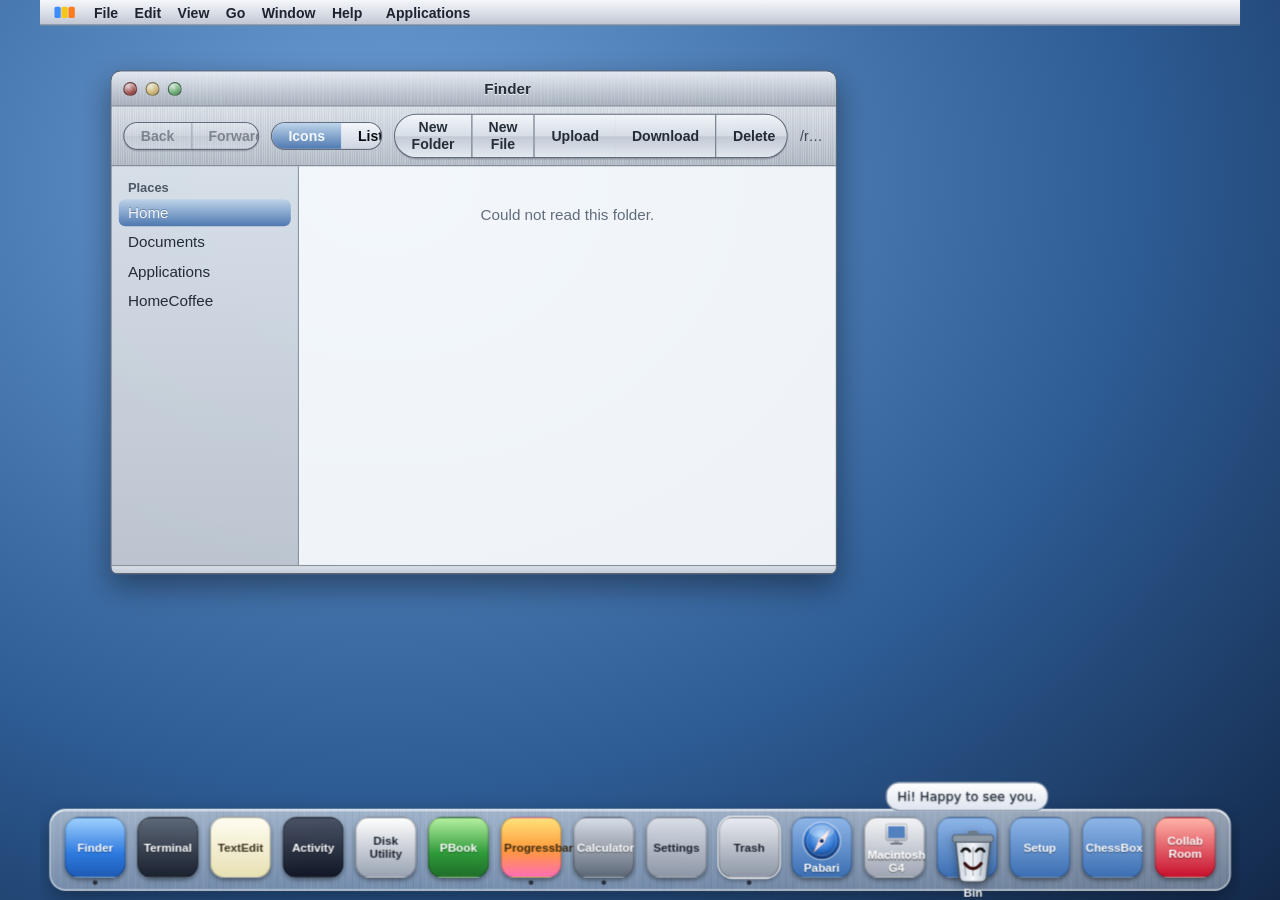
<file: ui/aqua/index.html>
<!doctype html>
<html lang="en">
<head>
<meta charset="utf-8">
<meta name="viewport" content="width=device-width, initial-scale=1.0, maximum-scale=1.0, user-scalable=no, viewport-fit=cover">
<title>HomeCoffee 1.0</title>
<link rel="stylesheet" href="aqua.css">
<link rel="stylesheet" href="textedit.css">
<link rel="stylesheet" href="finder.css">
<link rel="stylesheet" href="messenger.css">
<link rel="stylesheet" href="game.css">
<link rel="stylesheet" href="calculator.css">
<link rel="stylesheet" href="responsive.css">
<link rel="stylesheet" href="extras.css">
<link rel="stylesheet" href="pabari.css">
<link rel="stylesheet" href="bin.css">
<link rel="stylesheet" href="infinitemac.css">
<link rel="stylesheet" href="setup-assistant.css">
<link rel="stylesheet" href="chessbox.css">
</head>
<body>
<div id="stage">
  <div id="menubar">
    <span class="bar-logo" id="bar-logo" title="About HomeCoffee" onclick="RedStarWM.show(document.getElementById('about-window'))"><svg width="18" height="13" viewBox="0 0 54 39" aria-hidden="true"><rect x="1" y="5" width="16" height="29" rx="4" fill="#3d8bfd"/><rect x="19" y="5" width="16" height="29" rx="4" fill="#f5c518"/><rect x="37" y="5" width="16" height="29" rx="4" fill="#ff7a1a"/></svg></span>
    <span>File</span><span>Edit</span><span>View</span><span>Go</span><span>Window</span><span>Help</span>
    <span class="menu-apps" id="menu-apps" title="Applications">Applications</span>
    <span class="clock" id="clock"></span>
  </div>

  <section class="window" id="about-window">
    <div class="titlebar">
      <div class="lights"><span class="light close"></span><span class="light minimize"></span><span class="light zoom"></span></div>
      <div class="title">About HomeCoffee</div>
    </div>
    <div class="about-body">
      <svg class="about-logo" width="64" height="48" viewBox="0 0 54 39" aria-hidden="true"><rect x="1" y="5" width="16" height="29" rx="4" fill="#3d8bfd"/><rect x="19" y="5" width="16" height="29" rx="4" fill="#f5c518"/><rect x="37" y="5" width="16" height="29" rx="4" fill="#ff7a1a"/></svg>
      <div class="about-title">HomeCoffee 1.0</div>
      <div class="about-line">Kofi / Домокофе</div>
      <div class="about-sub">Aqua Linux desktop, inspired by Homebrew</div>
    </div>
  </section>

  <section class="window" id="finder-window" style="left:60px;top:60px;width:620px;height:430px;">
    <div class="titlebar">
      <div class="lights"><span class="light close"></span><span class="light minimize"></span><span class="light zoom"></span></div>
      <div class="title" data-i18n="finder">Finder</div>
    </div>
    <div class="metal-toolbar">
      <div class="pill-group">
        <button class="pill" id="fz-back" data-i18n="back" aria-label="Back">Back</button>
        <button class="pill" id="fz-fwd" data-i18n="forward" aria-label="Forward">Forward</button>
      </div>
      <div class="seg" role="group">
        <button id="view-icons" data-i18n="icons" aria-pressed="true">Icons</button>
        <button id="view-list" data-i18n="list" aria-pressed="false">List</button>
      </div>
      <div class="pill-group">
        <button class="pill" id="fz-newfolder" aria-label="New Folder">New Folder</button>
        <button class="pill" id="fz-newfile" aria-label="New File">New File</button>
        <button class="pill" id="fz-upload" aria-label="Upload">Upload</button>
        <input type="file" id="fz-file-input" multiple style="display:none">
        <button class="pill" id="fz-download" aria-label="Download">Download</button>
        <button class="pill" id="fz-delete" aria-label="Delete">Delete</button>
      </div>
      <span class="fs-path" id="fs-path"></span>
    </div>
    <div class="finder-body">
      <aside class="sidebar">
        <div class="side-head" data-i18n="places">Places</div>
        <ul id="places"></ul>
      </aside>
      <div class="fs-main" id="fs-main"></div>
    </div>
    <div class="fs-status" id="fs-status"></div>
  </section>

  <section class="window" id="konsol-window" style="left:140px;top:300px;width:520px;height:300px;display:none;">
    <div class="titlebar">
      <div class="lights"><span class="light close"></span><span class="light minimize"></span><span class="light zoom"></span></div>
      <div class="title" data-i18n="konsol">Terminal</div>
    </div>
    <div class="window-body konsol">
      <pre id="konsol-out"></pre>
      <div class="konsol-line"><span id="konsol-prompt"></span><input id="konsol-in" class="konsol-input" autocomplete="off" spellcheck="false" data-i18n-ph="prompt" aria-label="Command"></div>
    </div>
  </section>

  <section class="window" id="notes-window" style="left:300px;top:70px;width:600px;height:440px;display:none;">
    <div class="titlebar">
      <div class="lights"><span class="light close"></span><span class="light minimize"></span><span class="light zoom"></span></div>
      <div class="title" data-i18n="notes">TextEdit</div>
    </div>
    <div class="metal-toolbar te-toolbar" role="toolbar" aria-label="Format">
      <div class="pill-group">
        <button class="pill" id="te-new" aria-label="New">New</button>
        <button class="pill" id="te-open" aria-label="Open">Open</button>
      </div>
      <div class="pill-group">
        <button class="pill" id="te-save" aria-label="Save">Save</button>
        <button class="pill" id="te-saveas" aria-label="Save As">Save As...</button>
      </div>
      <select id="te-font" class="aqua-field te-select" aria-label="Font">
        <option value="Courier New">Courier</option>
        <option value="Helvetica">Helvetica</option>
        <option value="Times New Roman" selected>Times</option>
        <option value="Monaco">Monaco</option>
      </select>
      <select id="te-size" class="aqua-field te-select" aria-label="Font size">
        <option value="10">10</option>
        <option value="12">12</option>
        <option value="14" selected>14</option>
        <option value="18">18</option>
        <option value="24">24</option>
        <option value="36">36</option>
      </select>
      <div class="pill-group">
        <button class="pill" data-te-cmd="bold" aria-label="Bold" title="Bold"><b>B</b></button>
        <button class="pill" data-te-cmd="italic" aria-label="Italic" title="Italic"><i>I</i></button>
        <button class="pill" data-te-cmd="underline" aria-label="Underline" title="Underline"><u>U</u></button>
        <button class="pill" data-te-cmd="strikeThrough" aria-label="Strikethrough" title="Strikethrough"><s>S</s></button>
      </div>
      <label class="te-color" title="Text color">A <input type="color" id="te-fore" value="#000000" aria-label="Text color"></label>
      <label class="te-color" title="Highlight color">Hi <input type="color" id="te-hilite" value="#ffff00" aria-label="Highlight color"></label>
      <div class="pill-group">
        <button class="pill" data-te-cmd="justifyLeft" aria-label="Align left" title="Align left">L</button>
        <button class="pill" data-te-cmd="justifyCenter" aria-label="Center" title="Center">C</button>
        <button class="pill" data-te-cmd="justifyRight" aria-label="Align right" title="Align right">R</button>
        <button class="pill" data-te-cmd="justifyFull" aria-label="Justify" title="Justify">J</button>
      </div>
      <div class="pill-group">
        <button class="pill" data-te-cmd="insertUnorderedList" aria-label="Bullet list" title="Bullet list">&bull; List</button>
        <button class="pill" data-te-cmd="insertOrderedList" aria-label="Numbered list" title="Numbered list">1. List</button>
      </div>
      <div class="pill-group">
        <button class="pill" data-te-cmd="formatBlock" data-te-val="blockquote" aria-label="Blockquote" title="Blockquote">Quote</button>
        <button class="pill" data-te-cmd="insertHorizontalRule" aria-label="Horizontal rule" title="Horizontal rule">Rule</button>
      </div>
      <div class="pill-group">
        <button class="pill" id="te-preview" aria-label="Export preview" aria-pressed="false">Preview</button>
        <button class="pill" id="te-print" aria-label="Print">Print</button>
      </div>
    </div>
    <div class="window-body te-body" style="padding:0;">
      <div id="notes-text" class="notes-text" contenteditable="true" role="textbox" aria-multiline="true" aria-label="Document" spellcheck="true" data-placeholder="Type your notes here..."></div>
    </div>
    <div class="fs-status te-status"><span id="te-counts"></span><span id="te-msg"></span></div>
  </section>

  <section class="window" id="settings-window" style="left:300px;top:110px;width:400px;height:250px;display:none;">
    <div class="titlebar">
      <div class="lights"><span class="light close"></span><span class="light minimize"></span><span class="light zoom"></span></div>
      <div class="title" data-i18n="settings">Settings</div>
    </div>
    <div class="window-body settings">
      <div class="setting-row">
        <label for="lang-select" data-i18n="language">Language</label>
        <select id="lang-select" class="aqua-field" aria-label="Language">
          <option value="en">English</option>
          <option value="eo">Esperanto</option>
          <option value="yz">Yezik</option>
        </select>
      </div>
      <div class="setting-note" data-i18n="langLabel">Interface language</div>
      <div class="setting-note" id="lang-status"></div>
    </div>
  </section>

  <section class="window" id="messenger-window" style="left:420px;top:90px;width:460px;height:480px;display:none;">
    <div class="titlebar">
      <div class="lights"><span class="light close"></span><span class="light minimize"></span><span class="light zoom"></span></div>
      <div class="title">PBook</div>
    </div>
    <div class="msg-head">
      <span class="msg-brand">Home Collab</span>
      <span class="msg-status off" id="msg-status">Not connected</span>
    </div>
    <div class="window-body" id="msg-connect" style="display:none;">
      <div class="msg-connect">
        <label>Room address (host)<input id="msg-host" class="aqua-field" autocomplete="off" spellcheck="false"></label>
        <label>Port<input id="msg-port" class="aqua-field" inputmode="numeric" autocomplete="off"></label>
        <label>PIN (4 digits)<input id="msg-pin" class="aqua-field" inputmode="numeric" maxlength="4" autocomplete="off"></label>
        <label>Nickname<input id="msg-nick" class="aqua-field" maxlength="32" autocomplete="off"></label>
        <div class="row"><button class="aqua-btn" id="msg-connect-btn">Connect</button></div>
        <div class="msg-error" id="msg-error"></div>
      </div>
    </div>
    <div id="msg-chat" class="msg-drop" style="display:none;flex:1;flex-direction:column;min-height:0;">
      <div class="msg-cam" id="msg-cam-panel" style="display:none;">
        <video id="msg-cam-video" autoplay muted playsinline></video>
        <canvas id="msg-cam-canvas" style="display:none;"></canvas>
        <div class="msg-cam-bar">
          <button class="aqua-btn" id="msg-cam-snap">Take Photo</button>
          <button class="pill" id="msg-cam-cancel">Cancel</button>
          <span class="msg-cam-msg" id="msg-cam-msg"></span>
        </div>
      </div>
      <div class="msg-log" id="msg-log"></div>
      <div class="msg-sendbox">
        <button class="pill msg-clip" id="msg-clip" title="Share a file" aria-label="Share a file">Attach</button>
        <button class="pill msg-clip" id="msg-cam" title="Take a photo" aria-label="Take a photo">Camera</button>
        <input type="file" id="msg-file" multiple style="display:none">
        <input type="file" id="msg-cam-file" accept="image/*" capture="environment" style="display:none">
        <textarea id="msg-text" aria-label="Message" placeholder="Type a message"></textarea>
        <button class="aqua-btn" id="msg-send-btn">Send</button>
        <button class="pill" id="msg-disconnect" title="Leave the room">Leave</button>
      </div>
    </div>
  </section>

  <section class="window" id="game-window">
    <div class="titlebar">
      <div class="lights"><span class="light close"></span><span class="light minimize"></span><span class="light zoom"></span></div>
      <div class="title">Progressbar</div>
    </div>
    <div class="metal-toolbar">
      <div class="pill-group">
        <button class="pill" id="game-new" aria-label="New Game">New Game</button>
      </div>
      <span class="game-note">Move the bar with the mouse, touch, or the arrow keys.</span>
    </div>
    <div class="game-body">
      <canvas id="game-canvas" width="600" height="400" aria-label="Progressbar game board"></canvas>
      <div class="game-hud">
        <span id="game-level"></span>
        <span id="game-score"></span>
        <span id="game-lives"></span>
        <span id="game-hi"></span>
      </div>
      <div class="game-note" id="game-msg"></div>
    </div>
  </section>

  <section class="window" id="calc-window">
    <div class="titlebar">
      <div class="lights"><span class="light close"></span><span class="light minimize"></span><span class="light zoom"></span></div>
      <div class="title">Calculator</div>
    </div>
    <div class="calc-body">
      <div class="calc-display" id="calc-display" aria-live="polite">0</div>
      <div class="calc-keys" id="calc-keys"></div>
    </div>
  </section>

  <section class="window" id="trash-window">
    <div class="titlebar">
      <div class="lights"><span class="light close"></span><span class="light minimize"></span><span class="light zoom"></span></div>
      <div class="title">Trash</div>
    </div>
    <div class="trash-body">
      <div>Trash is empty.</div>
      <div class="trash-note">Trash is a placeholder. Items deleted in Finder are not moved here yet.</div>
    </div>
  </section>

  <div id="dock">
    <div class="dock-item dock-finder" data-app="finder-window" title="Finder"><span data-i18n="finder">Finder</span></div>
    <div class="dock-item dock-konsol" data-app="konsol-window" title="Terminal"><span data-i18n="konsol">Terminal</span></div>
    <div class="dock-item dock-notes" data-app="notes-window" title="TextEdit"><span data-i18n="notes">TextEdit</span></div>
    <div class="dock-item dock-activity" data-app="activity-window" title="Activity Monitor"><span>Activity</span></div>
    <div class="dock-item dock-diskutil" data-app="diskutil-window" title="Disk Utility"><span>Disk Utility</span></div>
    <div class="dock-item dock-messenger" data-app="messenger-window" title="PBook"><span>PBook</span></div>
    <div class="dock-item dock-game" data-app="game-window" title="Progressbar"><span>Progressbar</span></div>
    <div class="dock-item dock-calc" data-app="calc-window" title="Calculator"><span>Calculator</span></div>
    <div class="dock-item dock-settings" data-app="settings-window" title="Settings"><span data-i18n="settings">Settings</span></div>
    <div class="dock-item dock-trash" data-app="trash-window" title="Trash"><span>Trash</span></div>
    <a class="dock-item dock-collab" href="../home/index.html" title="Collab Room"><span data-i18n="collab">Collab Room</span></a>
  </div>
</div>
<script src="display.js"></script>
<script src="desktop.js"></script>
<script src="apps.js"></script>
<script src="messenger.js"></script>
<script src="game.js"></script>
<script src="calculator.js"></script>
<script src="extras.js"></script>
<script src="pabari.js"></script>
<script src="infinitemac.js"></script>
<script src="bin.js"></script>
<script src="setup-assistant.js"></script>
<script src="chessbox.js"></script>
<script src="boot.js"></script>
</body>
</html>
</file>
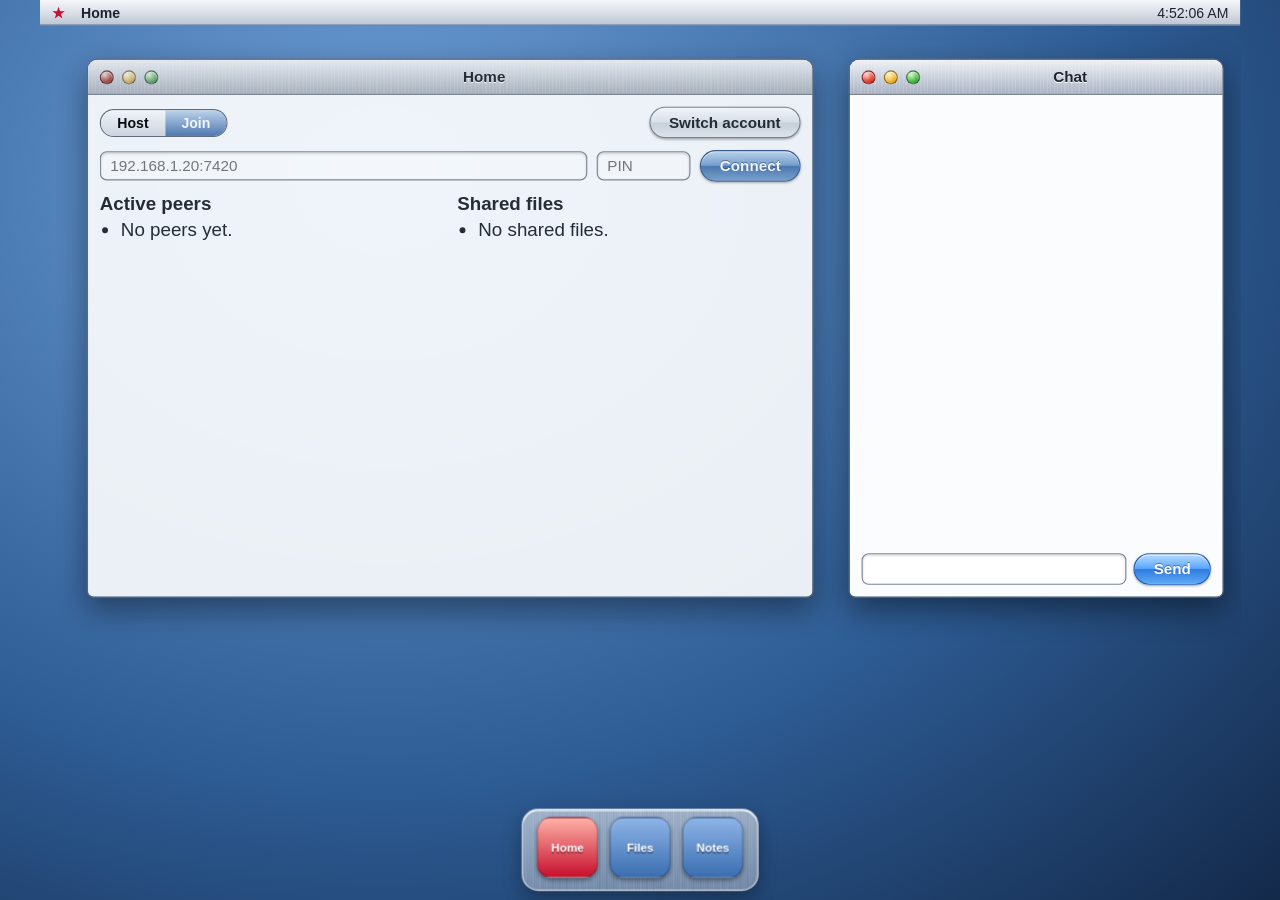
<file: ui/home/index.html>
<!doctype html>
<html lang="en">
<head>
<meta charset="utf-8">
<meta name="viewport" content="width=device-width,initial-scale=1">
<title>Home</title>
<link rel="stylesheet" href="../aqua/aqua.css">
</head>
<body>
<div id="stage">
  <div id="menubar"><span class="apple-mark">&#9733;</span><span>Home</span><span class="clock" id="clock"></span></div>
  <section class="window" style="left:40px;top:50px;width:620px;height:460px;" id="home-window">
    <div class="titlebar">
      <div class="lights"><span class="light close"></span><span class="light minimize"></span><span class="light zoom"></span></div>
      <div class="title" data-i18n="home.title">Home</div>
    </div>
    <div class="window-body">
      <div style="display:flex;gap:10px;align-items:center;margin-bottom:10px;">
        <div class="tabs" role="tablist">
          <button role="tab" id="tab-host" aria-selected="false" data-i18n="home.host">Host</button>
          <button role="tab" id="tab-join" aria-selected="true" data-i18n="home.join">Join</button>
        </div>
        <span style="margin-left:auto;font-size:12px;" id="account-label"></span>
        <button class="aqua-btn secondary" id="switch-account" data-i18n="home.switchAccount">Switch account</button>
      </div>
      <div style="display:flex;gap:8px;align-items:center;margin-bottom:10px;">
        <input class="aqua-field" id="address" placeholder="192.168.1.20:7420" style="flex:1" aria-label="Address">
        <input class="aqua-field" id="pin" placeholder="PIN" maxlength="4" inputmode="numeric" style="width:80px" aria-label="PIN">
        <button class="aqua-btn" id="connect">Connect</button>
      </div>
      <div id="status" style="font-size:12px;margin-bottom:8px;"></div>
      <div style="display:grid;grid-template-columns:1fr 1fr;gap:12px;">
        <div><strong data-i18n="home.peers">Active peers</strong><ul id="peers" style="margin:4px 0;padding-left:18px;"></ul></div>
        <div><strong data-i18n="home.files">Shared files</strong><ul id="files" style="margin:4px 0;padding-left:18px;"></ul></div>
      </div>
    </div>
  </section>
  <section class="window" style="left:690px;top:50px;width:300px;height:460px;" id="chat-window">
    <div class="titlebar">
      <div class="lights"><span class="light close"></span><span class="light minimize"></span><span class="light zoom"></span></div>
      <div class="title" data-i18n="home.chat">Chat</div>
    </div>
    <div class="window-body" style="display:flex;flex-direction:column;">
      <div id="messages" style="flex:1;overflow:auto;font-size:13px;"></div>
      <div style="display:flex;gap:6px;margin-top:8px;">
        <input class="aqua-field" id="chat-input" style="flex:1" aria-label="Message">
        <button class="aqua-btn" id="chat-send" data-i18n="home.send">Send</button>
      </div>
    </div>
  </section>
  <div id="dock"><div class="dock-item home">Home</div><div class="dock-item">Files</div><div class="dock-item">Notes</div></div>
</div>
<script src="../aqua/display.js"></script>
<script src="../aqua/desktop.js"></script>
<script src="room.js"></script>
<script src="home.js"></script>
</body>
</html>
</file>
<file: ui/aqua/aqua.css>
/* Aqua / Mac OS X 10.4 Tiger-style desktop theme for Red Star OS 3.0 (HomeCoffee).
   Original styling inspired by the Tiger look: brushed metal frames, aqua pill buttons, traffic lights, top menubar.
   No Apple artwork is used. */
:root {
  --menubar-h: 22px;
  --metal-light: #e9ecf1;
  --metal-mid: #c9ced8;
  --metal-dark: #8e97a6;
  --aqua-blue: #3d8bfd;
  --aqua-glow: #9ec9ff;
  --red-star: #c8102e;
  --ink: #1d2430;
  --font-ui: "Lucida Grande", "Helvetica Neue", Arial, sans-serif;
  --display-scale: 1;
}
* { box-sizing: border-box; }
html, body { margin: 0; height: 100%; overflow: hidden; font-family: var(--font-ui); color: var(--ink); }
body {
  background: radial-gradient(ellipse at 30% 20%, #6ea0d8 0%, #2d5b93 60%, #13294a 100%);
  cursor: url("cursors/arrow.svg") 1 1, default;
}
#stage { position: absolute; left: 0; top: 0; width: 1024px; height: 768px; transform-origin: 0 0; transform: scale(var(--display-scale)); }

#menubar {
  position: absolute; left: 0; right: 0; top: 0; height: var(--menubar-h);
  background: linear-gradient(#f4f6fa, #d6dbe4 60%, #bfc6d2);
  border-bottom: 1px solid #7e8797; display: flex; align-items: center; padding: 0 10px; gap: 14px;
  font-size: 12px; font-weight: 700; z-index: 1000;
}
#menubar .apple-mark { color: var(--red-star); font-weight: 900; }
#menubar .clock { margin-left: auto; font-weight: 400; }

.window {
  position: absolute; min-width: 320px; min-height: 200px; display: flex; flex-direction: column;
  background: linear-gradient(#f2f4f8, #d9dee7);
  border: 1px solid #5c6578; border-radius: 9px 9px 6px 6px;
  box-shadow: 0 10px 26px rgba(0,0,0,.45), inset 0 1px 0 #fff;
  overflow: hidden;
}
.window.inactive { filter: saturate(.55); opacity: .92; }
.titlebar {
  height: 30px; flex: 0 0 30px; display: flex; align-items: center; gap: 8px; padding: 0 10px;
  background: repeating-linear-gradient(90deg, rgba(255,255,255,.12) 0 1px, transparent 1px 3px), linear-gradient(#eef1f6, #aab3c3);
  border-bottom: 1px solid #6b7486; font-size: 13px; font-weight: 700; cursor: default;
}
.titlebar .title { flex: 1; text-align: center; text-shadow: 0 1px 0 #fff; }
.lights { display: flex; gap: 7px; }
.light { width: 12px; height: 12px; border-radius: 50%; border: 1px solid rgba(0,0,0,.35); box-shadow: inset 0 1px 2px rgba(255,255,255,.7); }
.light.close { background: radial-gradient(circle at 35% 30%, #ffd1cc, #e0392b 60%, #9b1d13); }
.light.minimize { background: radial-gradient(circle at 35% 30%, #fff3c4, #f0b429 60%, #a8760c); }
.light.zoom { background: radial-gradient(circle at 35% 30%, #d6f7c9, #3fb83f 60%, #237a23); }
.light.close, .light.minimize { cursor: pointer; }
.window-body { flex: 1; overflow: auto; padding: 10px; background: #fbfcfe; }

.aqua-btn {
  font: inherit; font-size: 13px; font-weight: 700; color: #fff; text-shadow: 0 -1px 0 rgba(0,0,0,.35);
  padding: 5px 16px; border-radius: 999px; cursor: pointer;
  border: 1px solid #1f5fb5;
  background: linear-gradient(#b9dcff 0%, #5aa6fb 48%, #2f7be0 52%, #5ea9f7 100%);
  box-shadow: 0 1px 2px rgba(0,0,0,.35), inset 0 1px 0 rgba(255,255,255,.7);
}
.aqua-btn:hover { filter: brightness(1.06); }
.aqua-btn:active { background: linear-gradient(#2f7be0, #5aa6fb); }
.aqua-btn[disabled] { opacity: .5; cursor: default; }
.aqua-btn.secondary { color: var(--ink); text-shadow: none; border-color: #7a8396;
  background: linear-gradient(#ffffff, #e2e7ef 50%, #cfd6e2 52%, #e9edf4); }
.aqua-field {
  font: inherit; font-size: 13px; padding: 4px 8px; border-radius: 6px; border: 1px solid #7b8698;
  box-shadow: inset 0 1px 2px rgba(0,0,0,.2); background: #fff; color: var(--ink);
}
.aqua-field:focus { outline: 2px solid var(--aqua-glow); outline-offset: 0; }

.tabs { display: inline-flex; border: 1px solid #5f6a80; border-radius: 999px; overflow: hidden; }
.tabs button { font: inherit; font-size: 12px; font-weight: 700; padding: 4px 14px; border: 0; background: linear-gradient(#fff, #d5dbe6); cursor: pointer; }
.tabs button[aria-selected="true"] { background: linear-gradient(#b9dcff, #2f7be0); color: #fff; }

#dock {
  position: absolute; bottom: 8px; left: 50%; transform: translateX(-50%);
  display: flex; gap: 10px; padding: 8px 14px; border-radius: 18px;
  background: rgba(255,255,255,.28); border: 1px solid rgba(255,255,255,.5); backdrop-filter: blur(6px);
}
.dock-item { width: 48px; height: 48px; border-radius: 12px; display: grid; place-items: center; font-size: 11px; font-weight: 700; color: #fff; text-shadow: 0 1px 1px rgba(0,0,0,.4); background: linear-gradient(#8fb6e8, #3c6fb3); box-shadow: 0 2px 4px rgba(0,0,0,.4); }
.dock-item.home { background: linear-gradient(#ffb3a8, #c8102e); }

/* Tiger-style brushed metal toolbar and pill controls */
.metal-toolbar {
  flex: 0 0 auto; display: flex; align-items: center; gap: 10px; padding: 6px 10px;
  background: repeating-linear-gradient(90deg, rgba(255,255,255,.14) 0 1px, rgba(0,0,0,.035) 1px 2px), linear-gradient(#e6e9ef, #b7bfcc);
  border-bottom: 1px solid #6b7486;
}
.pill-group { display: inline-flex; border: 1px solid #5f6a80; border-radius: 999px; overflow: hidden; box-shadow: 0 1px 1px rgba(0,0,0,.2); }
.pill { font: inherit; font-size: 12px; font-weight: 700; padding: 4px 14px; border: 0; cursor: pointer; background: linear-gradient(#ffffff, #dfe4ec 50%, #c9d0dc 52%, #eef1f6); color: var(--ink); }
.pill + .pill { border-left: 1px solid #7a8396; }
.pill:disabled { opacity: .45; cursor: default; }
.seg { display: inline-flex; border: 1px solid #5f6a80; border-radius: 999px; overflow: hidden; }
.seg button { font: inherit; font-size: 12px; font-weight: 700; padding: 4px 14px; border: 0; cursor: pointer; background: linear-gradient(#fff, #d5dbe6); }
.seg button[aria-pressed="true"] { background: linear-gradient(#b9dcff, #2f7be0); color: #fff; }
.fs-path { margin-left: auto; font-size: 12px; color: #374152; white-space: nowrap; overflow: hidden; text-overflow: ellipsis; max-width: 260px; }

/* Finder */
.finder-body { flex: 1; display: flex; min-height: 0; }
.sidebar {
  width: 160px; flex: 0 0 160px; padding: 8px 6px; overflow: auto;
  background: linear-gradient(#dfe6f0, #c3ccd9); border-right: 1px solid #8e97a6;
}
.side-head { font-size: 11px; font-weight: 700; color: #4a5366; padding: 4px 8px; text-transform: none; }
.sidebar ul { list-style: none; margin: 0; padding: 0; }
.side-item { font-size: 13px; padding: 4px 8px; border-radius: 6px; cursor: pointer; margin-bottom: 2px; }
.side-item:hover { background: rgba(255,255,255,.5); }
.side-item.sel { background: linear-gradient(#b9dcff, #2f7be0); color: #fff; text-shadow: 0 -1px 0 rgba(0,0,0,.25); }
.fs-main { flex: 1; overflow: auto; padding: 10px; background: #fff; }
.fs-grid { display: grid; grid-template-columns: repeat(auto-fill, minmax(92px, 1fr)); gap: 8px; }
.fs-item { display: flex; flex-direction: column; align-items: center; padding: 6px 4px; border-radius: 8px; cursor: default; user-select: none; }
.fs-item.fs-selected, .fs-row.fs-selected td { background: #cfe3ff; }
.fs-ico { width: 48px; height: 40px; border-radius: 6px; margin-bottom: 4px;
  background: linear-gradient(#a9d3ff, #3c85d8); box-shadow: inset 0 1px 0 rgba(255,255,255,.6); }
.fs-item.file .fs-ico { background: linear-gradient(#ffffff, #d7dde8); border: 1px solid #8e97a6; width: 36px; margin: 0 auto 4px; }
.fs-name { font-size: 12px; text-align: center; word-break: break-all; max-width: 100%; }
.fs-list { width: 100%; border-collapse: collapse; font-size: 12px; }
.fs-list th { text-align: left; background: linear-gradient(#f5f7fb, #dfe4ec); border-bottom: 1px solid #aab3c3; padding: 4px 6px; }
.fs-list td { padding: 3px 6px; border-bottom: 1px solid #eef1f6; cursor: default; user-select: none; }
.fs-empty { color: #5a6474; font-size: 13px; padding: 20px; text-align: center; }
.fs-status { flex: 0 0 auto; font-size: 11px; color: #3b4455; padding: 3px 10px; background: linear-gradient(#e6e9ef, #cfd6e2); border-top: 1px solid #8e97a6; }

/* Konsol */
.window-body.konsol { background: #ffffff; padding: 8px; display: flex; flex-direction: column; font-family: Menlo, Monaco, "DejaVu Sans Mono", monospace; }
.konsol pre { flex: 1; margin: 0; overflow: auto; font-size: 12px; white-space: pre-wrap; word-break: break-word; color: #1d2430; }
.konsol-line { display: flex; align-items: center; gap: 4px; font-size: 12px; border-top: 1px solid #e3e7ef; padding-top: 6px; }
.konsol-input { flex: 1; border: 0; outline: 0; font: inherit; font-size: 12px; background: transparent; color: #1d2430; }

/* TextEdit */
.notes-text { width: 100%; height: 100%; border: 0; resize: none; padding: 10px; font: inherit; font-size: 13px; background: #fffef6; color: var(--ink); outline: 0; }

/* Settings */
.window-body.settings { padding: 16px; font-size: 13px; }
.setting-row { display: flex; align-items: center; gap: 12px; margin-bottom: 8px; }
.setting-row label { min-width: 90px; font-weight: 700; }
.setting-note { font-size: 12px; color: #4a5366; margin-top: 4px; min-height: 16px; }

/* Dock (Tiger-style brushed metal shelf with per-app tiles).
   z-index: above application windows (which start at 100 in desktop.js) but below the menubar (1000),
   so windows cannot cover the dock and the dock never covers the menubar. */
#dock {
  background: repeating-linear-gradient(90deg, rgba(255,255,255,.1) 0 1px, rgba(0,0,0,.04) 1px 2px), linear-gradient(rgba(255,255,255,.55), rgba(205,213,225,.45));
  border-radius: 14px; padding: 6px 12px 10px; align-items: flex-end;
  border: 1px solid rgba(255,255,255,.7); box-shadow: 0 6px 16px rgba(0,0,0,.35), inset 0 1px 0 #fff;
  z-index: 900; max-width: calc(100% - 16px); flex-wrap: nowrap;
  -webkit-backdrop-filter: blur(6px); backdrop-filter: blur(6px);
  transform: translateX(-50%); backface-visibility: hidden;
}
.dock-item {
  width: 52px; height: 52px; text-decoration: none; position: relative; border: 1px solid rgba(0,0,0,.25);
  text-align: center; line-height: 1.1; padding: 2px; font-size: 10px; display: grid; place-items: center;
  flex: 0 0 auto;
}
.dock-item span { display: block; }
.dock-item:hover { transform: translateY(-3px); }
.dock-item.running::after { content: ""; position: absolute; bottom: -7px; left: 50%; transform: translateX(-50%); width: 4px; height: 4px; border-radius: 50%; background: #2a2f3a; }
.dock-finder { background: linear-gradient(#9ed0ff, #2f7be0 60%, #1d5bb5); }
.dock-konsol { background: linear-gradient(#5d6878, #1b2230); }
.dock-notes { background: linear-gradient(#fffdf1, #e8e1b5); color: #3a3520; text-shadow: none; }
.dock-settings { background: linear-gradient(#d9dee7, #8e97a6); color: #1d2430; text-shadow: none; }
.dock-collab { background: linear-gradient(#ffb3a8, #c8102e); }
.dock-item.active { outline: 1px solid rgba(255,255,255,.9); }

/* Home app windows are draggable too; their window-body keeps the Tiger metal feel */
#home-window .titlebar, #chat-window .titlebar { cursor: move; }

/* ===== 4:3 iPad (1024x768 landscape, 768x1024 portrait) and touch tuning =====
   Only layout, hit-target and touch behaviour changes here. Brushed metal, glass shelf,
   pinstripes and jelly button gradients above are unchanged. */

/* No page scrolling or bounce on iPad; the stage is scaled to fit and clipped to the screen. */
html, body { overscroll-behavior: none; -webkit-text-size-adjust: 100%; text-size-adjust: 100%; touch-action: manipulation; }
#stage { overflow: hidden; }

/* Dock: keep the glass shelf inside the stage on 4:3 and never create a scrollbar. */
#dock {
  box-sizing: border-box; min-width: 0; max-width: calc(100% - 16px); overflow: visible;
  bottom: max(8px, env(safe-area-inset-bottom, 0px));
  padding: 6px 12px 10px; gap: 10px;
  -webkit-touch-callout: none; -webkit-user-select: none; user-select: none;
}
.dock-item {
  min-width: 48px; min-height: 48px; flex-shrink: 0;
  touch-action: manipulation; -webkit-tap-highlight-color: transparent;
  -webkit-user-select: none; user-select: none; -webkit-touch-callout: none;
}
@media (hover: none) {
  /* Touch screens have no hover, so skip the lift that would leave a stuck state after a tap. */
  .dock-item:hover { transform: none; }
}

/* Touch hit-targets: keep the visual size, grow the tappable area for fingers. */
.light { position: relative; }
.light::before { content: ""; position: absolute; inset: -8px; border-radius: 50%; }
.aqua-btn, .pill, .seg button, .tabs button, .side-item, .fs-item, .fs-list td {
  touch-action: manipulation; -webkit-tap-highlight-color: transparent;
}
@media (pointer: coarse) {
  .aqua-btn, .pill, .seg button, .tabs button { min-height: 36px; }
  .side-item { padding: 8px; }
  .fs-item { padding: 8px 6px; }
}

/* Window dragging uses pointer events, so the browser must not pan the page while the titlebar is dragged. */
.titlebar { touch-action: none; -webkit-user-select: none; user-select: none; -webkit-tap-highlight-color: transparent; }
#menubar, .metal-toolbar, .fs-status { -webkit-user-select: none; user-select: none; -webkit-touch-callout: none; }

/* Text entry stays selectable and editable; everything else is not. */
.aqua-field, .notes-text, .konsol-input, .konsol pre, .fs-path {
  -webkit-user-select: text; user-select: text; touch-action: auto;
}
</file>
<file: ui/aqua/textedit.css>
/* TextEdit rich text window: Tiger-style format bar, editing surface, status bar, print. */
#notes-window .window-body.te-body { padding: 0; display: flex; flex-direction: column; min-height: 0; }
.te-toolbar { flex-wrap: wrap; gap: 6px; padding: 5px 8px; }
.te-toolbar .pill { min-width: 30px; }
.te-toolbar .pill-group + .pill-group, .te-toolbar .te-select + .pill-group, .te-toolbar .pill-group + .te-select { margin-left: 2px; }
.te-select { font-size: 12px; padding: 2px 4px; max-width: 110px; }
.te-color { display: inline-flex; align-items: center; gap: 2px; font-size: 12px; font-weight: 700; border: 1px solid #5f6a80; border-radius: 999px; padding: 2px 8px 2px 6px; background: linear-gradient(#ffffff, #dfe4ec); cursor: pointer; }
.te-color input[type="color"] { width: 18px; height: 18px; padding: 0; border: 1px solid #7a8396; border-radius: 4px; background: none; cursor: pointer; }
.te-file { justify-content: flex-end; }
.te-file .aqua-btn { padding: 3px 12px; font-size: 12px; }
#notes-text.notes-text {
  flex: 1; min-height: 0; overflow: auto; padding: 10px 12px; background: #ffffff; color: #111; outline: 0;
  font-family: "Times New Roman", Times, serif; font-size: 14px; line-height: 1.4; text-align: left;
}
#notes-text.te-plain { white-space: pre-wrap; font-family: Monaco, Menlo, "DejaVu Sans Mono", monospace; }
#notes-text:empty::before { content: attr(data-placeholder); color: #8a93a3; }
#notes-text blockquote { margin: 6px 24px; padding-left: 10px; border-left: 3px solid #9aa5b8; color: #374152; }
#notes-text hr { border: 0; border-top: 1px solid #8e97a6; margin: 10px 0; }
#notes-text ul, #notes-text ol { margin: 4px 0 4px 24px; }
.te-status { display: flex; justify-content: space-between; gap: 8px; }

/* Preview / export view: a page-like sheet on a grey backdrop */
#notes-window.te-preview #notes-text.notes-text { background: #ffffff; box-shadow: 0 0 0 1px #8e97a6 inset; margin: 12px; padding: 24px 28px; border-radius: 4px; }
#notes-window.te-preview .te-body { background: #7d8699; }
#notes-window.te-preview #notes-text { cursor: default; }

@media print {
  body * { visibility: hidden !important; }
  #notes-window, #notes-window * { visibility: visible !important; }
  #notes-window { position: absolute !important; left: 0 !important; top: 0 !important; width: 100% !important; height: auto !important; box-shadow: none !important; border: 0 !important; display: block !important; }
  #notes-window .titlebar, #notes-window .metal-toolbar, #notes-window .te-status { display: none !important; }
  #notes-window .window-body.te-body { overflow: visible !important; }
  #notes-text.notes-text { overflow: visible !important; }
}
</file>
<file: ui/aqua/finder.css>
/* Finder file management: selection, drop zone, action bar. */
.fs-main { position: relative; }
.fs-main.fs-drop { outline: 2px dashed #3a6ea5; outline-offset: -6px; background: rgba(58, 110, 165, 0.08); }
.fs-selected { background: #3a6ea5; color: #ffffff; border-radius: 4px; }
.fs-selected .fs-name { color: #ffffff; }
.fs-list .fs-row { cursor: default; }
.fs-list .fs-row.fs-selected td { color: #ffffff; }
.fs-empty { padding: 24px; color: #5f6a80; text-align: center; font-size: 13px; }
.metal-toolbar .pill-group + .pill-group { margin-left: 4px; }
.metal-toolbar .pill:disabled { opacity: 0.45; cursor: default; }
</file>
<file: ui/aqua/messenger.css>
/* Aqua Messenger (Home Collab): iChat-style bubbles, buddy header, send box. */
#messenger-window .msg-head { display: flex; align-items: center; gap: 10px; padding: 8px 12px; border-bottom: 1px solid #8e97a6; background: linear-gradient(#eef2f8, #cdd5e2); }
.msg-brand { font-weight: 700; font-size: 13px; }
.msg-status { margin-left: auto; font-size: 12px; color: #374152; }
.msg-status.on::before { content: "\25CF "; color: #2fb34a; }
.msg-status.off::before { content: "\25CF "; color: #c8102e; }
.msg-connect { padding: 14px; display: grid; gap: 10px; max-width: 360px; }
.msg-connect label { font-size: 12px; font-weight: 700; display: grid; gap: 4px; }
.msg-connect .aqua-field { width: 100%; }
.msg-connect .row { display: flex; gap: 8px; }
.msg-error { color: #c8102e; font-size: 12px; min-height: 16px; }
.msg-log { flex: 1; overflow-y: auto; padding: 12px; background: #f7f9fc; display: flex; flex-direction: column; gap: 6px; }
.bubble { max-width: 75%; padding: 7px 12px; border-radius: 16px; font-size: 13px; line-height: 1.35; word-wrap: break-word; white-space: pre-wrap; box-shadow: 0 1px 2px rgba(0,0,0,.18); }
.bubble.me { align-self: flex-end; color: #fff; background: linear-gradient(#7bb8ff, #2f7be0); border-bottom-right-radius: 4px; }
.bubble.peer { align-self: flex-start; color: #1d2430; background: linear-gradient(#ffffff, #e4e9f1); border: 1px solid #b7bfcc; border-bottom-left-radius: 4px; }
.bubble .who { display: block; font-size: 11px; font-weight: 700; opacity: .75; margin-bottom: 2px; }
.bubble a { color: inherit; text-decoration: underline; }
.bubble.me a { color: #fff; }
.bubble.system { align-self: center; background: transparent; box-shadow: none; color: #5a6474; font-size: 11px; font-style: italic; }
.msg-sendbox { display: flex; gap: 8px; align-items: flex-end; padding: 8px 10px; border-top: 1px solid #8e97a6; background: linear-gradient(#e6e9ef, #cfd6e2); }
.msg-sendbox textarea { flex: 1; min-height: 38px; max-height: 110px; resize: vertical; font: inherit; font-size: 13px; padding: 6px 8px; border-radius: 8px; border: 1px solid #7b8698; box-shadow: inset 0 1px 2px rgba(0,0,0,.2); }
.msg-drop.drop { outline: 2px dashed #3a6ea5; outline-offset: -6px; }
.msg-clip { font-size: 16px; }
.dock-messenger { background: linear-gradient(#b6f0a0, #2f9b3a 60%, #1f6e2a); color: #fff; text-shadow: 0 1px 1px rgba(0,0,0,.4); }

/* Camera snapshot panel: live preview above the message log, with Take Photo and Cancel. */
.msg-cam { display: flex; flex-direction: column; gap: 8px; padding: 10px; background: #1d2430; border-bottom: 1px solid #8e97a6; }
.msg-cam video { width: 100%; max-height: 240px; background: #000; border-radius: 8px; object-fit: contain; }
.msg-cam-bar { display: flex; align-items: center; gap: 8px; }
.msg-cam-msg { margin-left: auto; font-size: 12px; color: #ffd1d8; }
</file>
<file: ui/aqua/game.css>
/* Progressbar game window and dock tile. Loaded after aqua.css. */
#game-window { left: 180px; top: 80px; width: 660px; height: 520px; display: none; }
.game-body { flex: 1; min-height: 0; display: flex; flex-direction: column; align-items: center; justify-content: center; gap: 8px; padding: 10px; background: #dfe6f0; }
#game-canvas { width: 100%; max-width: 600px; height: auto; aspect-ratio: 3 / 2; border-radius: 8px; border: 1px solid #5c6578; background: #ffffff; touch-action: none; box-shadow: inset 0 1px 3px rgba(0,0,0,.25); cursor: pointer; }
.game-hud { display: flex; flex-wrap: wrap; justify-content: center; gap: 14px; font-size: 13px; font-weight: 700; }
.game-note { font-size: 12px; color: #4a5366; text-align: center; min-height: 16px; }
.dock-game { background: linear-gradient(#ffe27a, #ff9a3c 55%, #ff6fb5); color: #3a2a10; text-shadow: none; }
</file>
<file: ui/aqua/calculator.css>
/* Calculator window and dock tile. Loaded after aqua.css. */
#calc-window { left: 520px; top: 330px; width: 250px; height: 330px; display: none; }
.calc-body { flex: 1; min-height: 0; display: flex; flex-direction: column; gap: 10px; padding: 12px; background: #dfe6f0; }
.calc-display { background: #ffffff; border: 1px solid #7b8698; box-shadow: inset 0 1px 2px rgba(0,0,0,.2); border-radius: 6px; padding: 8px 10px; font-family: Monaco, Menlo, "DejaVu Sans Mono", monospace; font-size: 26px; text-align: right; overflow: hidden; white-space: nowrap; min-height: 44px; color: #1d2430; }
.calc-keys { flex: 1; display: grid; grid-template-columns: repeat(4, 1fr); gap: 6px; }
.calc-key { font: inherit; font-size: 17px; font-weight: 700; border-radius: 999px; border: 1px solid #7a8396; cursor: pointer; padding: 0; color: #1d2430; background: linear-gradient(#ffffff, #e2e7ef 50%, #cfd6e2 52%, #e9edf4); box-shadow: 0 1px 2px rgba(0,0,0,.25), inset 0 1px 0 rgba(255,255,255,.7); }
.calc-key:hover { filter: brightness(1.04); }
.calc-key:active { filter: brightness(0.92); }
.calc-key.calc-fn { background: linear-gradient(#f4f6fa, #c9d0dc); }
.calc-key.calc-op { color: #fff; text-shadow: 0 -1px 0 rgba(0,0,0,.35); border-color: #1f5fb5; background: linear-gradient(#b9dcff 0%, #5aa6fb 48%, #2f7be0 52%, #5ea9f7 100%); }
.calc-key.calc-zero { grid-column: span 2; border-radius: 999px; text-align: left; padding-left: 22px; }
.calc-key { min-height: 36px; }
.dock-calc { background: linear-gradient(#d9dee7, #5d6878); color: #fff; }
.dock-trash { background: linear-gradient(#e9ecf1, #8e97a6); color: #1d2430; text-shadow: none; }

#trash-window { left: 560px; top: 90px; width: 300px; height: 200px; display: none; }
.trash-body { flex: 1; min-height: 0; display: flex; flex-direction: column; align-items: center; justify-content: center; gap: 8px; padding: 12px; text-align: center; background: #fbfcfe; font-size: 13px; }
.trash-body .trash-note { font-size: 12px; color: #4a5366; }
</file>
<file: ui/aqua/responsive.css>
/* Responsive layout and menubar/About additions. Loaded after aqua.css and the app stylesheets.
   The stage is a fixed logical size chosen in display.js: 1024x768 landscape, 768x1024 portrait (data-ratio="3:4"). */

/* Portrait (768x1024): keep every window inside the stage width and make the dock fit. */
html[data-ratio="3:4"] .window { left: 10px !important; width: 748px !important; max-width: 748px; }
html[data-ratio="3:4"] #dock { max-width: 748px; flex-wrap: wrap; justify-content: center; gap: 6px; padding: 6px 8px 8px; }
html[data-ratio="3:4"] .dock-item { width: 48px; height: 48px; font-size: 9px; }
html[data-ratio="3:4"] #menubar { gap: 12px; font-size: 12px; }

/* Menubar: Progressbar95 segmented bar logo opens About BarOS. */
#menubar .bar-logo { display: inline-flex; align-items: center; cursor: default; padding: 0 2px; }
#menubar .bar-logo svg { display: block; }

/* About BarOS dialog. */
#about-window { left: 300px; top: 180px; width: 380px; height: 250px; display: none; }
.about-body { flex: 1; min-height: 0; display: flex; flex-direction: column; align-items: center; justify-content: center; gap: 6px; padding: 14px; text-align: center; background: #fbfcfe; }
.about-body .about-logo { margin-bottom: 4px; }
.about-body .about-title { font-size: 17px; font-weight: 700; }
.about-body .about-line { font-size: 13px; color: #1d2430; }
.about-body .about-sub { font-size: 12px; color: #4a5366; }
</file>
<file: ui/aqua/extras.css>
/* Aqua extras: Activity Monitor, Disk Utility, desktop icons, Applications menu. Brushed metal and aqua pills match aqua.css. */

/* Desktop file layer sits under all windows and above the wallpaper. */
.desk-layer { position: absolute; left: 0; top: 0; right: 0; bottom: 0; z-index: 0; }
.desk-layer.drop-over { box-shadow: inset 0 0 0 3px rgba(255,255,255,.7); }
.desk-icon {
  position: absolute; width: 88px; display: flex; flex-direction: column; align-items: center;
  padding: 4px 2px; border-radius: 6px; cursor: default; user-select: none; touch-action: none;
}
.desk-icon.sel { background: rgba(158,201,255,.35); }
.desk-icon .ico { width: 52px; height: 44px; border-radius: 8px; background: linear-gradient(#a9d3ff, #3c85d8); box-shadow: inset 0 1px 0 rgba(255,255,255,.6), 0 2px 3px rgba(0,0,0,.35); }
.desk-icon.file .ico { width: 40px; background: linear-gradient(#ffffff, #d7dde8); border: 1px solid #8e97a6; }
.desk-icon .label { margin-top: 4px; font-size: 12px; color: #fff; text-shadow: 0 1px 2px rgba(0,0,0,.85); text-align: center; word-break: break-all; max-width: 100%; padding: 0 4px; border-radius: 3px; }
.desk-icon.sel .label { background: #2f7be0; }
.desk-msg { position: absolute; left: 12px; bottom: 92px; max-width: 70%; font-size: 12px; color: #fff; text-shadow: 0 1px 2px rgba(0,0,0,.85); pointer-events: none; }

/* Context menus (Desktop and Applications) */
.desk-menu, .app-menu {
  position: absolute; min-width: 180px; padding: 4px 0; font-size: 13px;
  background: linear-gradient(#fbfcfe, #dfe4ec); border: 1px solid #6b7486; border-radius: 6px;
  box-shadow: 0 6px 16px rgba(0,0,0,.4);
}
.desk-menu { z-index: 3000; display: none; }
.app-menu { z-index: 2000; display: none; left: 300px; top: 22px; }
.desk-menu button, .app-menu button { display: block; width: 100%; text-align: left; font: inherit; background: none; border: 0; padding: 5px 14px; cursor: default; color: var(--ink); }
.desk-menu button:hover, .app-menu button:hover { background: linear-gradient(#b9dcff, #2f7be0); color: #fff; }
.menu-apps { cursor: default; padding: 1px 6px; border-radius: 4px; }
.menu-apps.open { background: linear-gradient(#b9dcff, #2f7be0); color: #fff; }

/* Dock tiles */
.dock-activity { background: linear-gradient(#4a5366, #121826); }
.dock-diskutil { background: linear-gradient(#ffffff, #9aa3b3); color: #1d2430; text-shadow: none; }

/* Activity Monitor and Disk Utility */
.am-src { font-size: 11px; color: #4a5366; margin-left: auto; white-space: nowrap; }
.am-top { display: grid; grid-template-columns: 1fr 1fr; gap: 10px; padding: 10px 10px 6px; }
.am-card { background: #fff; border: 1px solid #aab3c3; border-radius: 8px; padding: 8px; min-width: 0; }
.am-h { font-weight: 700; font-size: 12px; margin-bottom: 4px; }
.am-card canvas { width: 100%; height: 90px; display: block; background: #0b1626; border-radius: 4px; }
.am-meter { height: 18px; border-radius: 999px; background: #dfe4ec; border: 1px solid #7a8396; overflow: hidden; box-shadow: inset 0 1px 2px rgba(0,0,0,.25); margin-top: 18px; }
.am-fill { height: 100%; width: 0; background: linear-gradient(#b9dcff, #2f7be0); transition: width .4s; }
.am-val { font-size: 12px; margin-top: 6px; color: #374152; }
.am-procs { flex: 1; min-height: 120px; overflow: auto; margin: 0 10px 6px; background: #fff; border: 1px solid #aab3c3; }
.am-procs tbody tr { cursor: default; }
.am-procs tbody tr.sel td { background: #cfe3ff; }
.du-wrap { flex: 1; display: flex; min-height: 0; }
.du-disks { width: 200px; flex: 0 0 200px; overflow: auto; background: linear-gradient(#dfe6f0, #c3ccd9); border-right: 1px solid #8e97a6; padding: 8px 6px; list-style: none; margin: 0; }
.du-disks li { padding: 6px 8px; border-radius: 6px; cursor: pointer; font-size: 13px; margin-bottom: 3px; }
.du-disks li.sel { background: linear-gradient(#b9dcff, #2f7be0); color: #fff; }
.du-main { flex: 1; overflow: auto; padding: 12px; background: #fbfcfe; display: flex; flex-direction: column; gap: 8px; min-width: 0; }
.du-bar { height: 20px; border-radius: 999px; background: #dfe4ec; border: 1px solid #7a8396; overflow: hidden; }
.du-bar div { height: 100%; width: 0; background: linear-gradient(#b9dcff, #2f7be0); }
.du-info { white-space: pre-line; }
.du-log { flex: 1; min-height: 90px; margin: 0; background: #fff; border: 1px solid #aab3c3; padding: 6px; font: 12px Menlo, Monaco, 'DejaVu Sans Mono', monospace; white-space: pre-wrap; overflow: auto; color: #1d2430; }

/* Responsive: stack panels and wrap toolbars on narrow displays */
@media (max-width: 700px) {
  .am-top { grid-template-columns: 1fr; }
  .du-wrap { flex-direction: column; }
  .du-disks { width: auto; flex: 0 0 auto; display: flex; flex-wrap: wrap; gap: 4px; border-right: 0; border-bottom: 1px solid #8e97a6; }
  .du-disks li { margin: 0; }
  .metal-toolbar { flex-wrap: wrap; }
  .am-procs { margin: 0 6px 6px; }
}
</file>
<file: ui/aqua/pabari.css>
/* Pabari browser window: brushed metal body, glass titlebar, pill buttons. Scoped to .pabari-window. */
.pabari-window {
  border-radius: 9px;
  overflow: hidden;
  background: linear-gradient(90deg, #d9dee6 0, #eef1f6 2px, #d9dee6 4px), #dfe4ec;
  border: 1px solid #5d6876;
  box-shadow: 0 10px 28px rgba(0, 0, 0, 0.45);
  display: flex;
  flex-direction: column;
}
.pabari-titlebar {
  border-radius: 9px 9px 0 0;
  background: linear-gradient(#f4f7fb, #c9d3e0 55%, #b6c2d2);
  position: relative;
  justify-content: center;
}
.pabari-titlebar::before {
  content: "";
  position: absolute;
  inset: 0;
  background: repeating-linear-gradient(0deg, rgba(255, 255, 255, 0.35) 0 1px, rgba(90, 105, 125, 0.12) 1px 2px);
  pointer-events: none;
}
.pabari-titlebar .title {
  font: 600 13px "Lucida Grande", system-ui, sans-serif;
  color: #2a3442;
  text-shadow: 0 1px 0 rgba(255, 255, 255, 0.8);
  text-align: center;
  width: 100%;
  position: relative;
}
.pabari-nav {
  display: flex;
  align-items: center;
  gap: 8px;
  padding: 7px 10px;
  background: linear-gradient(#eef2f8, #cfd8e5);
  border-bottom: 1px solid #8a96a8;
  flex-wrap: nowrap;
}
.pabari-group { display: flex; gap: 0; }
.pabari-pill {
  font: 12px "Lucida Grande", system-ui, sans-serif;
  color: #1f2a3a;
  padding: 4px 12px;
  border: 1px solid #7d8aa0;
  background: linear-gradient(#ffffff, #dfe6f0 50%, #c4cedd 51%, #d6dfeb);
  border-radius: 999px;
  box-shadow: inset 0 1px 0 #ffffff, 0 1px 1px rgba(0, 0, 0, 0.18);
  cursor: pointer;
  white-space: nowrap;
}
.pabari-pill:active { background: linear-gradient(#c4cedd, #d6dfeb); }
.pabari-pill:disabled { opacity: 0.45; cursor: default; }
.pabari-group .pabari-pill:first-child { border-radius: 999px 0 0 999px; }
.pabari-group .pabari-pill:last-child { border-radius: 0 999px 999px 0; margin-left: -1px; }
.pabari-field { flex: 1; min-width: 120px; display: flex; }
.pabari-url {
  width: 100%;
  font: 13px "Lucida Grande", system-ui, sans-serif;
  padding: 5px 12px;
  border: 1px solid #6f7d92;
  border-radius: 999px;
  background: linear-gradient(#ffffff, #f2f5fa);
  box-shadow: inset 0 1px 3px rgba(0, 0, 0, 0.25);
  color: #111827;
  outline: none;
}
.pabari-url:focus { border-color: #3c7fe0; box-shadow: 0 0 0 3px rgba(60, 127, 224, 0.35), inset 0 1px 3px rgba(0, 0, 0, 0.2); }
.pabari-bookmarks {
  display: flex;
  align-items: center;
  gap: 6px;
  padding: 5px 10px;
  background: linear-gradient(#dfe6f0, #c9d3e1);
  border-bottom: 1px solid #8a96a8;
  overflow-x: auto;
}
.pabari-bm-label { font: 11px "Lucida Grande", system-ui, sans-serif; color: #4a5668; margin-right: 4px; }
.pabari-bm { padding: 2px 10px; font-size: 11px; }
.pabari-view { position: relative; flex: 1; min-height: 0; background: #ffffff; }
.pabari-frame { position: absolute; inset: 0; width: 100%; height: 100%; border: 0; background: #ffffff; }
.pabari-fallback {
  position: absolute;
  inset: 0;
  display: flex;
  align-items: center;
  justify-content: center;
  background: rgba(214, 222, 234, 0.92);
  padding: 20px;
}
.pabari-fallback[hidden] { display: none; }
.pabari-fb-box {
  max-width: 420px;
  background: linear-gradient(#f7f9fc, #dfe6f0);
  border: 1px solid #7d8aa0;
  border-radius: 10px;
  padding: 18px 20px;
  font: 13px "Lucida Grande", system-ui, sans-serif;
  color: #1f2a3a;
  box-shadow: 0 6px 18px rgba(0, 0, 0, 0.25);
}
.pabari-fb-h { font-size: 15px; font-weight: 600; margin-bottom: 8px; }
.pabari-fb-link { display: inline-block; margin-top: 10px; text-decoration: none; word-break: break-all; }
.pabari-status {
  font: 11px "Lucida Grande", system-ui, sans-serif;
  color: #3b4657;
  background: linear-gradient(#e6ebf3, #cdd6e3);
  border-top: 1px solid #8a96a8;
  padding: 3px 10px;
  white-space: nowrap;
  overflow: hidden;
  text-overflow: ellipsis;
}
.dock-pabari svg { width: 100%; height: 100%; display: block; }
@media (max-width: 720px) {
  .pabari-nav { flex-wrap: wrap; }
  .pabari-field { flex-basis: 100%; order: 10; }
}
</file>
<file: ui/aqua/bin.css>
/* Bin: dock pet and window. Frosted shelf style, glossy icon, animated chew and wiggle. */
.dock-bin { position: relative; }
.bin-dock-icon { width: 56px; height: 56px; margin: 0 auto; filter: drop-shadow(0 3px 4px rgba(0,0,0,0.35)); transition: transform 0.2s; }
.bin-dock-icon svg { width: 100%; height: 100%; display: block; }
.bin-dock-icon.bounce { animation: bin-bounce 0.6s ease; }
.bin-dock-icon.wiggle { animation: bin-wiggle 0.6s ease; }
.dock-bin:hover .bin-dock-icon { transform: translateY(-3px) scale(1.06); }
.dock-bin.drop-over .bin-dock-icon { transform: scale(1.15); filter: drop-shadow(0 0 8px #9fd3ff); }
@keyframes bin-bounce { 0%,100% { transform: translateY(0); } 40% { transform: translateY(-8px); } 70% { transform: translateY(-2px); } }
@keyframes bin-wiggle { 0%,100% { transform: rotate(0); } 25% { transform: rotate(-8deg); } 75% { transform: rotate(8deg); } }
.dock-bin .bin-bubble {
  position: absolute; left: 50%; bottom: 100%; transform: translate(-50%, -6px); opacity: 0; pointer-events: none;
  background: linear-gradient(#ffffff, #dfe6f0); color: #1f2a3a; border: 1px solid #7d8aa0; border-radius: 12px;
  padding: 5px 9px; font: 11px "Lucida Grande", system-ui, sans-serif; white-space: nowrap; max-width: 220px; overflow: hidden; text-overflow: ellipsis;
  transition: opacity 0.2s;
}
.dock-bin .bin-bubble.show { opacity: 1; }
.bin-window { border-radius: 9px; overflow: hidden; background: linear-gradient(90deg, #d9dee6 0, #eef1f6 2px, #d9dee6 4px), #dfe4ec; }
.bin-body { display: flex; flex-direction: column; align-items: center; gap: 8px; padding: 12px; font: 12px "Lucida Grande", system-ui, sans-serif; color: #1f2a3a; }
.bin-stage { position: relative; width: 150px; height: 150px; display: flex; align-items: center; justify-content: center; }
.bin-art { width: 130px; height: 130px; cursor: pointer; transition: transform 0.15s; }
.bin-art svg { width: 100%; height: 100%; display: block; }
.bin-art:hover { transform: scale(1.04); }
.bin-stage .bin-bubble { position: absolute; left: 50%; top: 0; bottom: auto; transform: translate(-50%, 0); opacity: 0; pointer-events: none; background: linear-gradient(#ffffff, #dfe6f0); border: 1px solid #7d8aa0; border-radius: 12px; padding: 5px 9px; font: 11px "Lucida Grande", system-ui, sans-serif; white-space: nowrap; transition: opacity 0.2s; }
.bin-stage .bin-bubble.show { opacity: 1; }
.bin-meter-label { font-weight: 600; }
.bin-meter { width: 220px; height: 12px; border-radius: 999px; border: 1px solid #6f7d92; background: linear-gradient(#d4dbe6, #eef2f8); overflow: hidden; box-shadow: inset 0 1px 2px rgba(0,0,0,0.25); }
.bin-meter-fill { height: 100%; background: linear-gradient(#b6f0a8, #3fb33a); transition: width 0.4s; }
.bin-btns { display: flex; gap: 8px; }
.bin-stats { font-size: 11px; color: #4a5668; text-align: center; min-height: 28px; }
.bin-tip { font-size: 10px; color: #5a6578; text-align: center; }
.bin-menu { position: absolute; z-index: 9999; display: none; background: linear-gradient(#ffffff, #dfe6f0); border: 1px solid #7d8aa0; border-radius: 8px; padding: 4px; min-width: 150px; box-shadow: 0 6px 16px rgba(0,0,0,0.3); }
.bin-menu button { display: block; width: 100%; text-align: left; font: 12px "Lucida Grande", system-ui, sans-serif; padding: 4px 10px; border: 0; background: transparent; border-radius: 4px; cursor: pointer; }
.bin-menu button:hover { background: linear-gradient(#6fb1ff, #2f6fd0); color: #fff; }
</file>
<file: ui/aqua/infinitemac.css>
/* Infinite Mac window: brushed-metal titlebar and aqua pill buttons, matching the HomeCoffee 1.0 Aqua look. */

.infinitemac-window { min-width: 420px; min-height: 320px; }

.infinitemac-titlebar {
  background: linear-gradient(#f3f4f7 0%, #d5d9e1 48%, #b9bfcb 52%, #dfe3ea 100%);
  border-bottom: 1px solid #6b7486;
}
.infinitemac-titlebar .title { color: #2b3240; text-shadow: 0 1px 0 rgba(255,255,255,.7); }

.infinitemac-view {
  position: relative; flex: 1; min-height: 0; background: #1b1f27;
  display: flex; align-items: stretch; justify-content: stretch;
}
.infinitemac-frame { flex: 1; width: 100%; height: 100%; border: 0; display: block; background: #000; }

.infinitemac-fallback {
  position: absolute; inset: 0; display: flex; align-items: center; justify-content: center;
  background: linear-gradient(#1b3b6b, #0b1a33); color: #e8f1ff; padding: 16px;
}
.infinitemac-fallback[hidden] { display: none; }
.infinitemac-fb-box { max-width: 420px; text-align: center; }
.infinitemac-fb-h { font-size: 18px; margin-bottom: 8px; }
.infinitemac-fb-box p { font-size: 13px; line-height: 1.4; margin: 0 0 12px; }
.infinitemac-pill {
  display: inline-block; color: #fff; text-decoration: none; font-size: 13px;
  padding: 6px 16px; border-radius: 999px; border: 1px solid #1d4c99;
  background: linear-gradient(#8fc1ff, #2f6fd0);
  box-shadow: inset 0 1px 0 rgba(255,255,255,.6);
}

.infinitemac-status { min-height: 18px; }

.dock-infinitemac { background: linear-gradient(#f4f5f8, #9ea5b3); }
.dock-infinitemac svg { width: 100%; height: 100%; }
</file>
<file: ui/aqua/setup-assistant.css>
/* Setup Assistant: classic Aqua look. Works at 19:16 (landscape) and 4:3 (iPad 8, 1024x768). */
.sa-window { min-width: 320px; }
.sa-head { padding: 8px 14px 4px; background: linear-gradient(#f4f8fd, #dfe8f4); border-bottom: 1px solid #9aa9bf; }
.sa-step { font-weight: 700; font-size: 13px; color: #1d2430; }
.sa-bar { display: flex; gap: 6px; margin-top: 6px; }
.sa-dot { width: 22px; height: 6px; border-radius: 3px; background: #c4cfdf; border: 1px solid #8fa0ba; }
.sa-dot.done { background: #7bb7ef; }
.sa-dot.on { background: linear-gradient(#8fc1ff, #2f6fd0); }
.sa-body { flex: 1; min-height: 0; overflow: auto; padding: 14px 18px; background: #fbfcfe; font-size: 13px; color: #1d2430; }
.sa-lead { font-size: 14px; margin: 0 0 10px; }
.sa-h { font-weight: 700; margin: 12px 0 6px; }
.sa-note { color: #4a5366; font-size: 12px; margin-top: 10px; }
.sa-sub { color: #4a5366; font-size: 12px; margin: -2px 0 8px 22px; }
.sa-opt { display: block; margin: 6px 0; cursor: pointer; }
.sa-field { display: block; margin: 8px 0; }
.sa-field input { display: block; width: 100%; max-width: 320px; margin-top: 3px; box-sizing: border-box; }
.sa-select { max-width: 320px; }
.sa-badges { display: flex; gap: 10px; margin-top: 6px; }
.sa-badge { width: 40px; height: 40px; border-radius: 50%; border: 2px solid #fff; box-shadow: 0 0 0 1px #6b7a92, inset 0 2px 3px rgba(255,255,255,.6); cursor: pointer; padding: 0; }
.sa-badge.sel { box-shadow: 0 0 0 3px #2f6fd0; }
.sa-foot { display: flex; align-items: center; gap: 8px; padding: 8px 12px; background: linear-gradient(#eef3fa, #d6e0ee); border-top: 1px solid #9aa9bf; }
.sa-err { flex: 1; color: #b3201a; font-size: 12px; }
.sa-done { padding: 24px; text-align: center; }
@media (max-aspect-ratio: 4/3) { .sa-window { width: 100% !important; } }
@media (max-width: 760px) { .sa-body { padding: 10px 12px; } }
</file>
<file: ui/aqua/chessbox.css>
/* ChessBox: read-only package inspector window. */
.cb-window { min-width: 320px; }
.cb-toolbar { display: flex; align-items: center; gap: 12px; padding: 8px 12px; background: linear-gradient(#f4f8fd, #dfe8f4); border-bottom: 1px solid #9aa9bf; }
.cb-pick { cursor: pointer; padding: 4px 12px; border-radius: 999px; border: 1px solid #1d4c99; background: linear-gradient(#8fc1ff, #2f6fd0); color: #fff; font-size: 12px; }
.cb-note { color: #4a5366; font-size: 12px; }
.cb-out { flex: 1; min-height: 0; overflow: auto; padding: 10px 14px; background: #fbfcfe; font-size: 12px; color: #1d2430; }
.cb-empty { color: #4a5366; padding: 20px 0; }
.cb-row { display: flex; gap: 12px; padding: 3px 0; border-bottom: 1px solid #e3e9f2; }
.cb-k { flex: 0 0 180px; font-weight: 700; word-break: break-word; }
.cb-v { flex: 1; word-break: break-all; }
.cb-focus { display: flex; align-items: center; gap: 8px; padding: 8px 12px; background: linear-gradient(#eef3fa, #d6e0ee); border-top: 1px solid #9aa9bf; font-size: 12px; }
@media (max-width: 760px) { .cb-k { flex-basis: 110px; } .cb-toolbar { flex-wrap: wrap; } }
</file>
